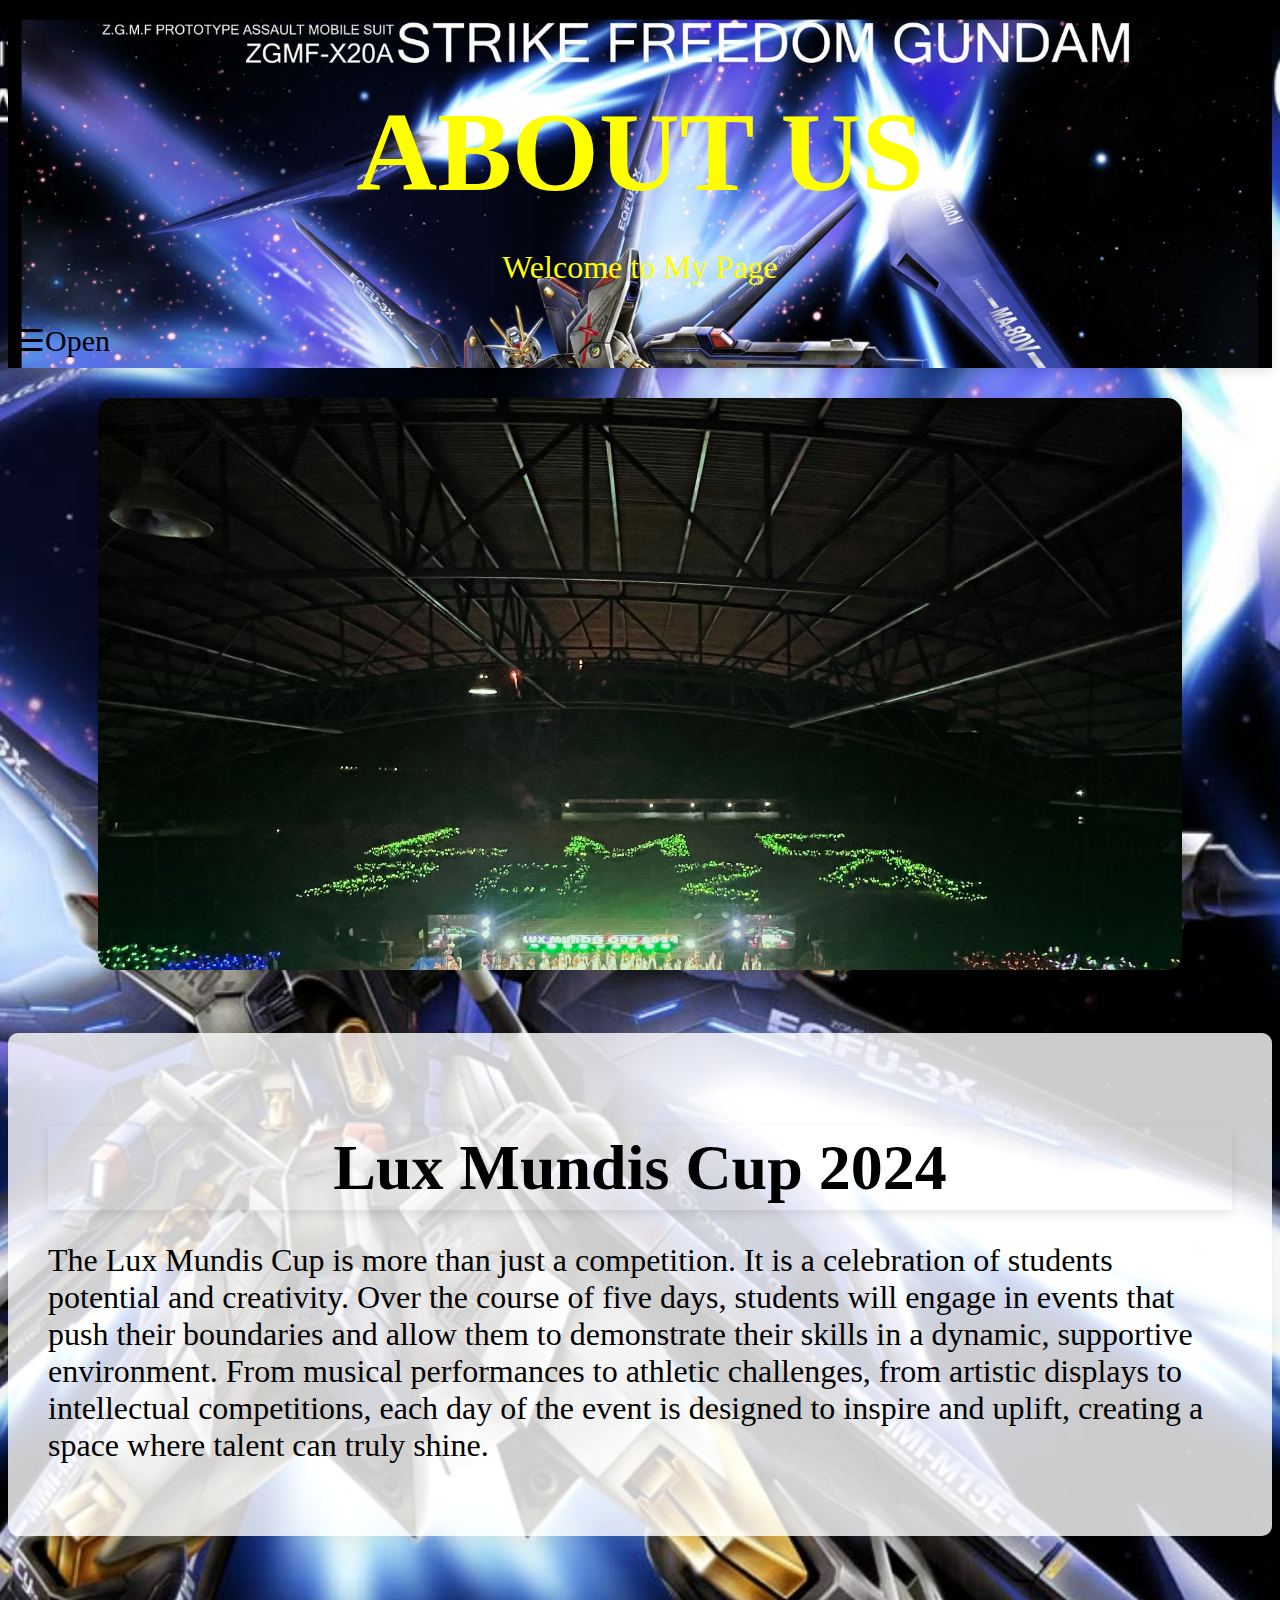
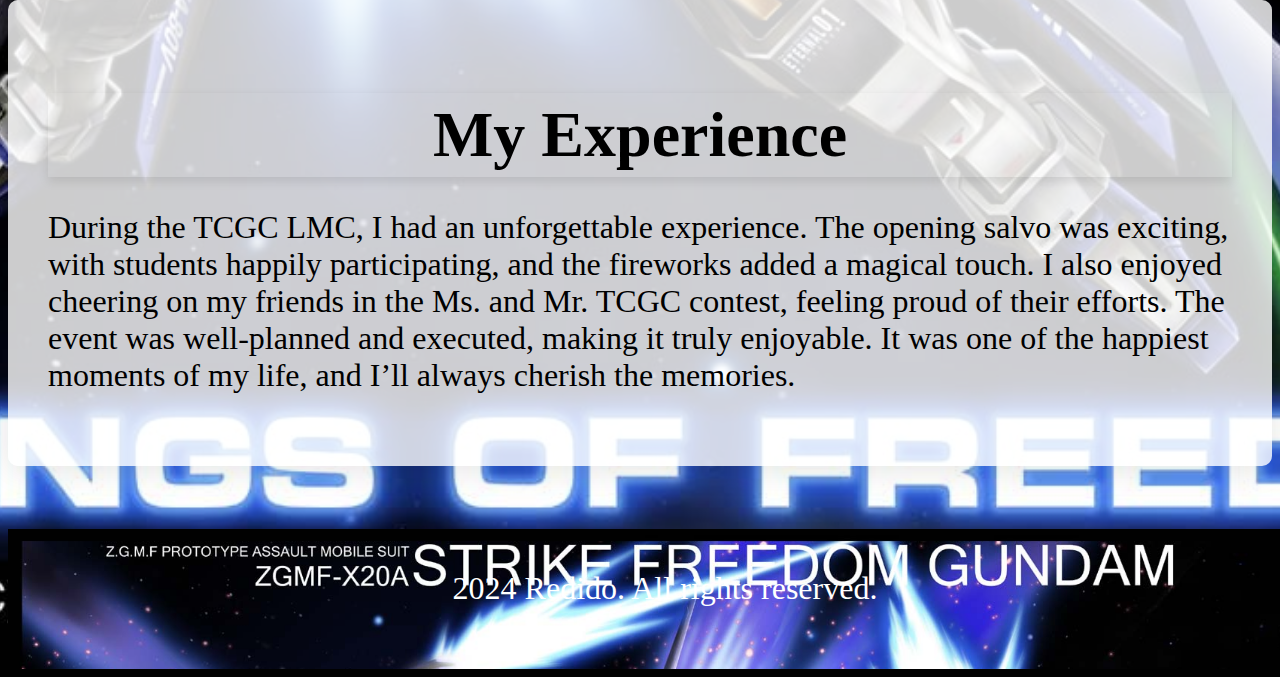
<file: index3.html>
<!DOCTYPE html>
<html>
<head>
    <link rel="stylesheet" href="mrx2.css">
    <script src="logout.js"></script>
    <script src="opennav.js"></script>
    <header>
        <h1>ABOUT US</h1>
        <p>Welcome to My Page</p>
        <div id="mySidenav" class="sidenav">
          <a href="javascript:void(0)" class="closebtn" onclick="closeNav()">&times;</a>
          <a href="index2.html">Home</a>
          <a href="index3.html">About</a>
          <a href="index4.html">Gallery</a>
          <li><a onclick="checker()" class="logout">Logout</a></li>&nbsp&nbsp&nbsp
        </div>
        <div id="main">
          <span onclick="openNav()">&#9776;Open</span>
        </div>
    </header>
    <div class="pic">
    </div>
</head>
<body>
  <div class="title-container1">
    <h2>Lux Mundis Cup 2024</h2>
    <p>   The Lux Mundis Cup is more than just a competition. It is a celebration of students potential and creativity. Over the course of five days, students will engage in events that push their boundaries and allow them to demonstrate their skills in a dynamic, supportive environment. From musical performances to athletic challenges, from artistic displays to intellectual competitions, each day of the event is designed to inspire and uplift, creating a space where talent can truly shine.</p>
  </div>
  <div class="title-container2">
    <h2>My Experience</h2>
    <p>During the TCGC LMC, I had an unforgettable experience. The opening salvo was exciting, with students happily participating, and the fireworks added a magical touch. I also enjoyed cheering on my friends in the Ms. and Mr. TCGC contest, feeling proud of their efforts. The event was well-planned and executed, making it truly enjoyable. It was one of the happiest moments of my life, and I’ll always cherish the memories.</p>
  </div>
</body>
<footer>
  <p>2024 Redido. All rights reserved.</p>
</footer>
</file>
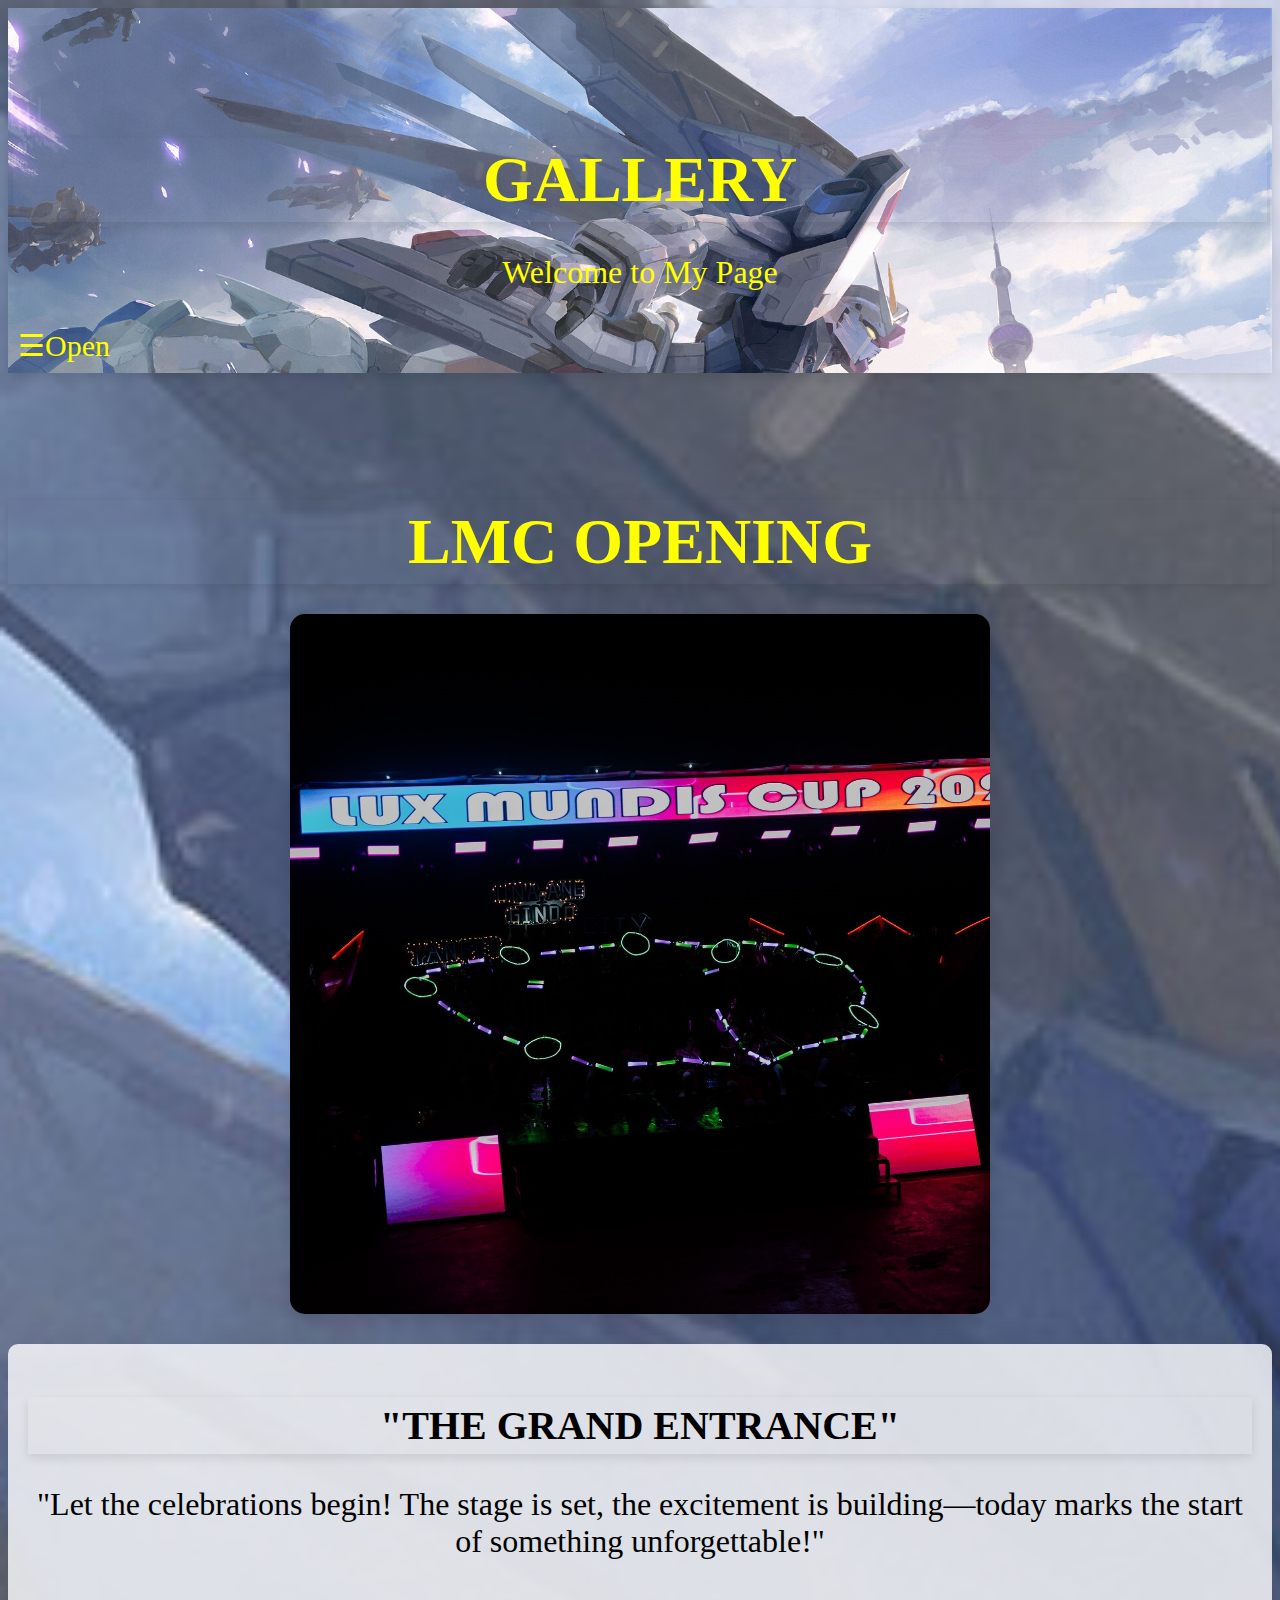
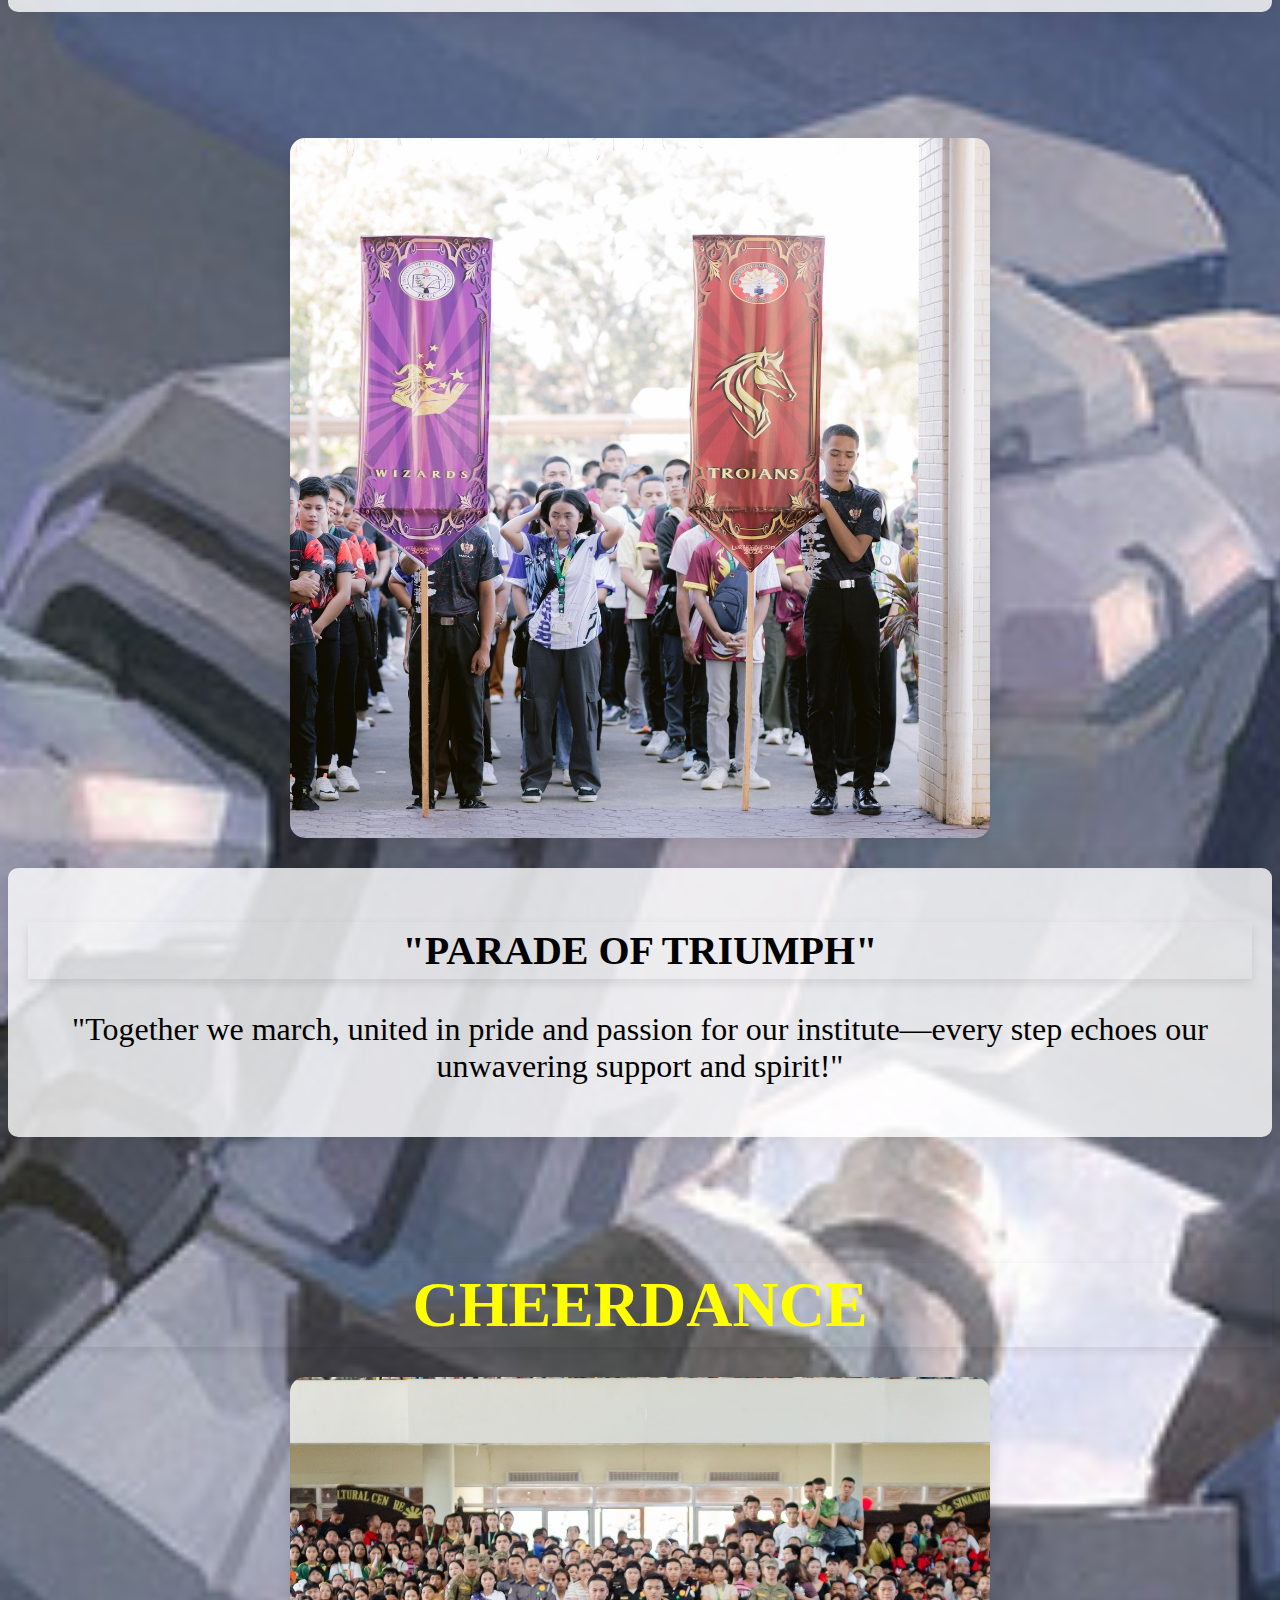
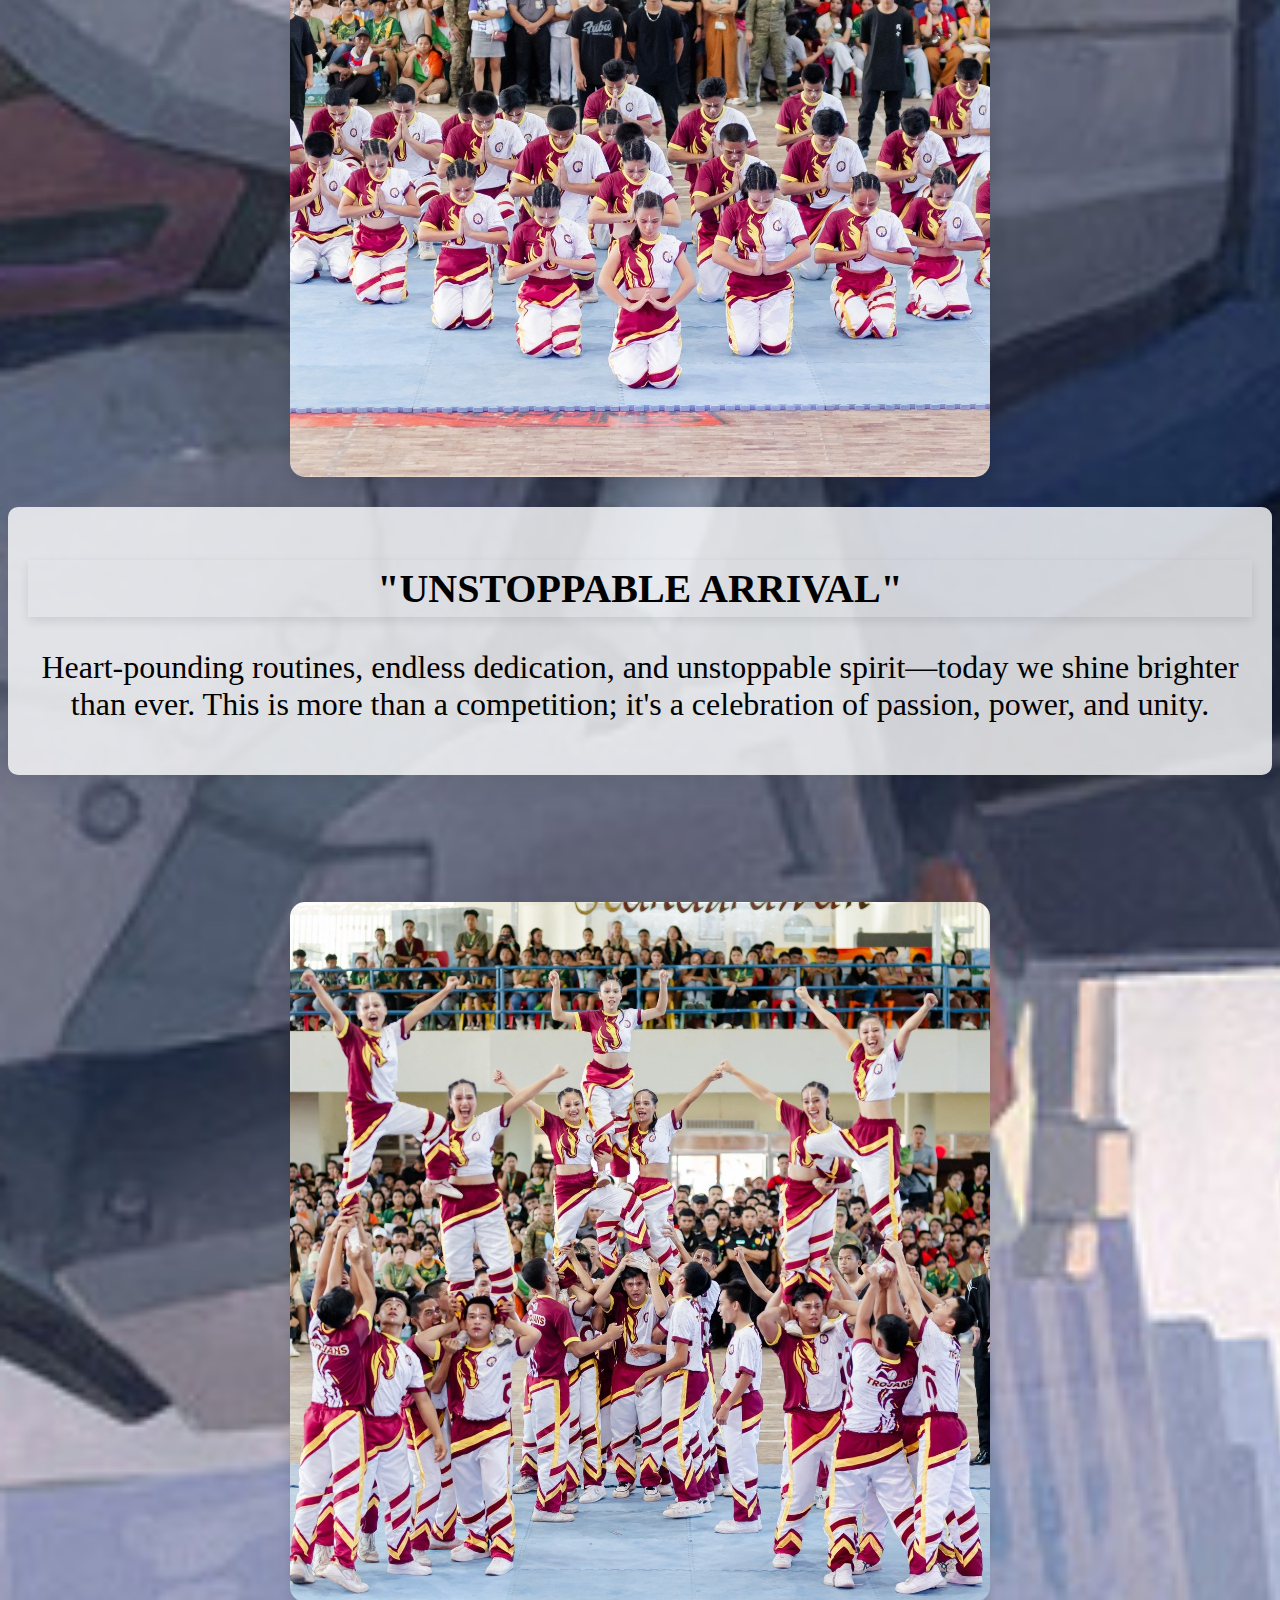
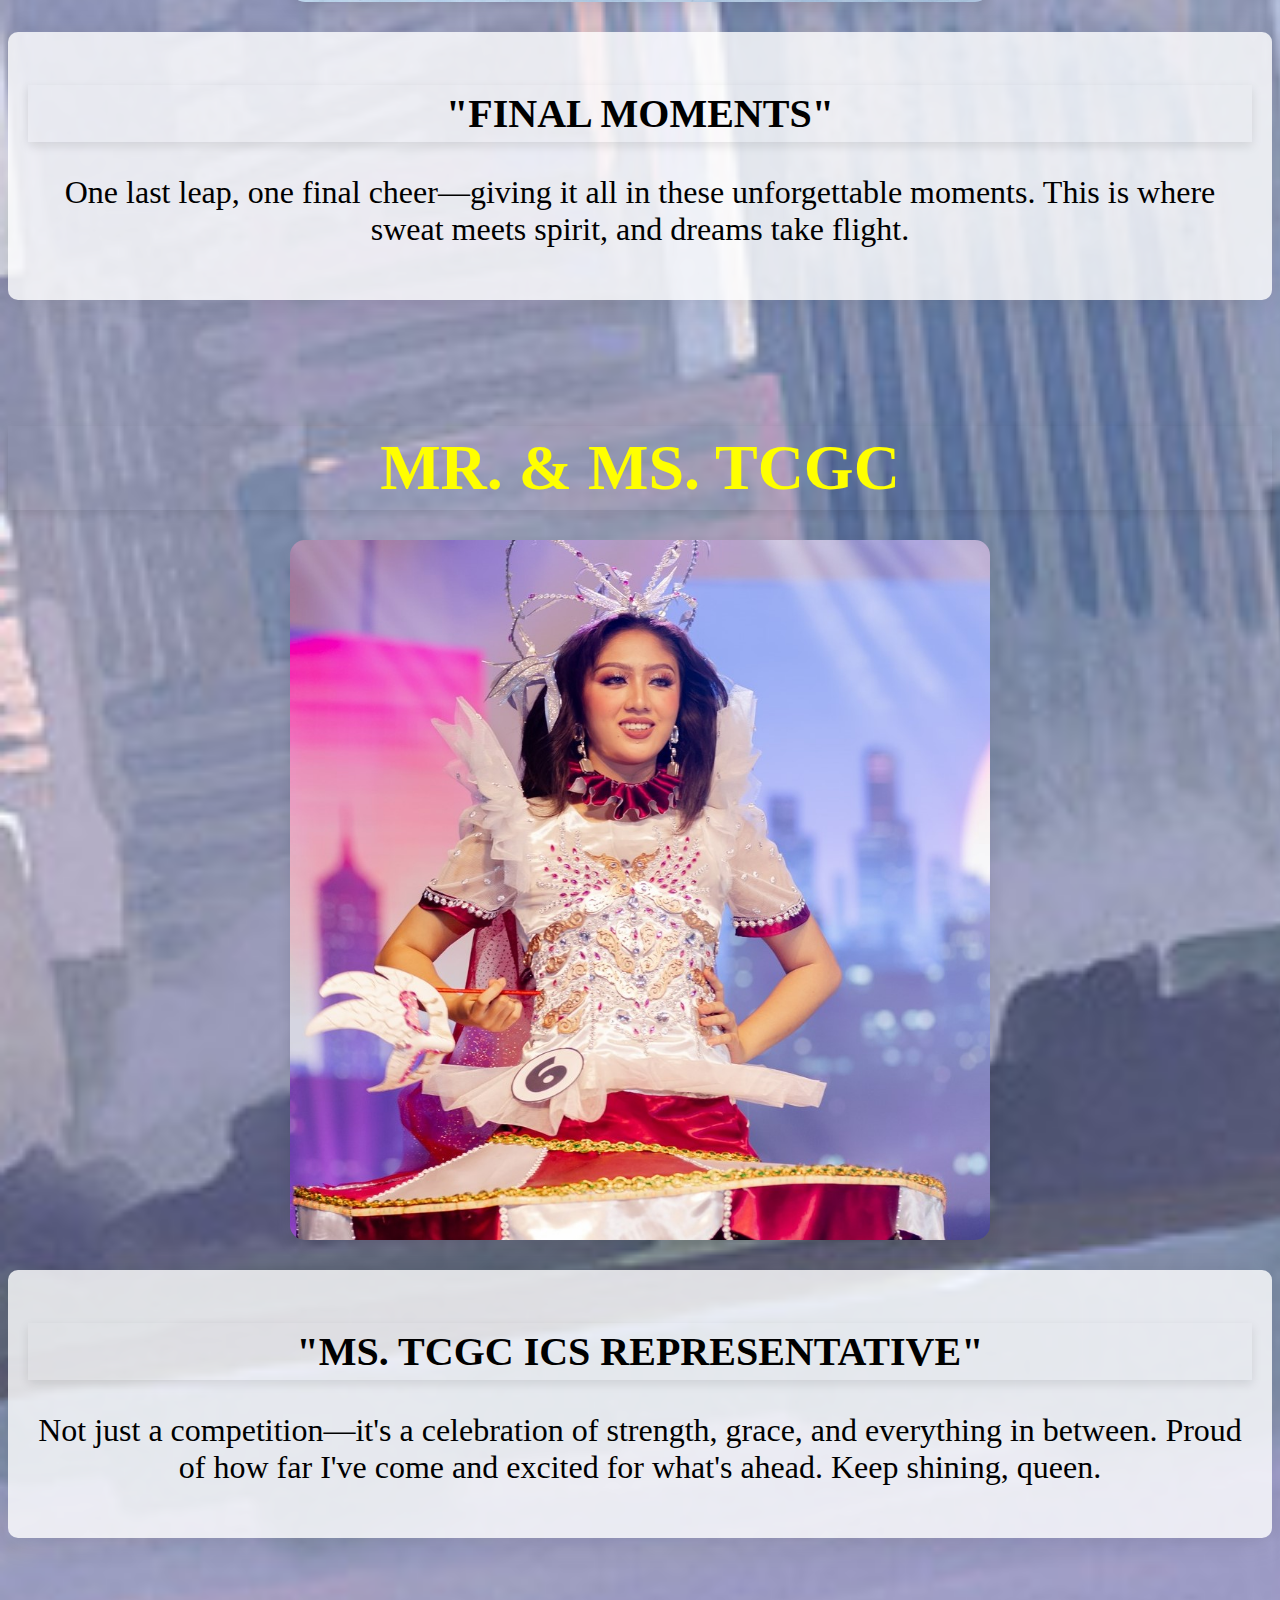
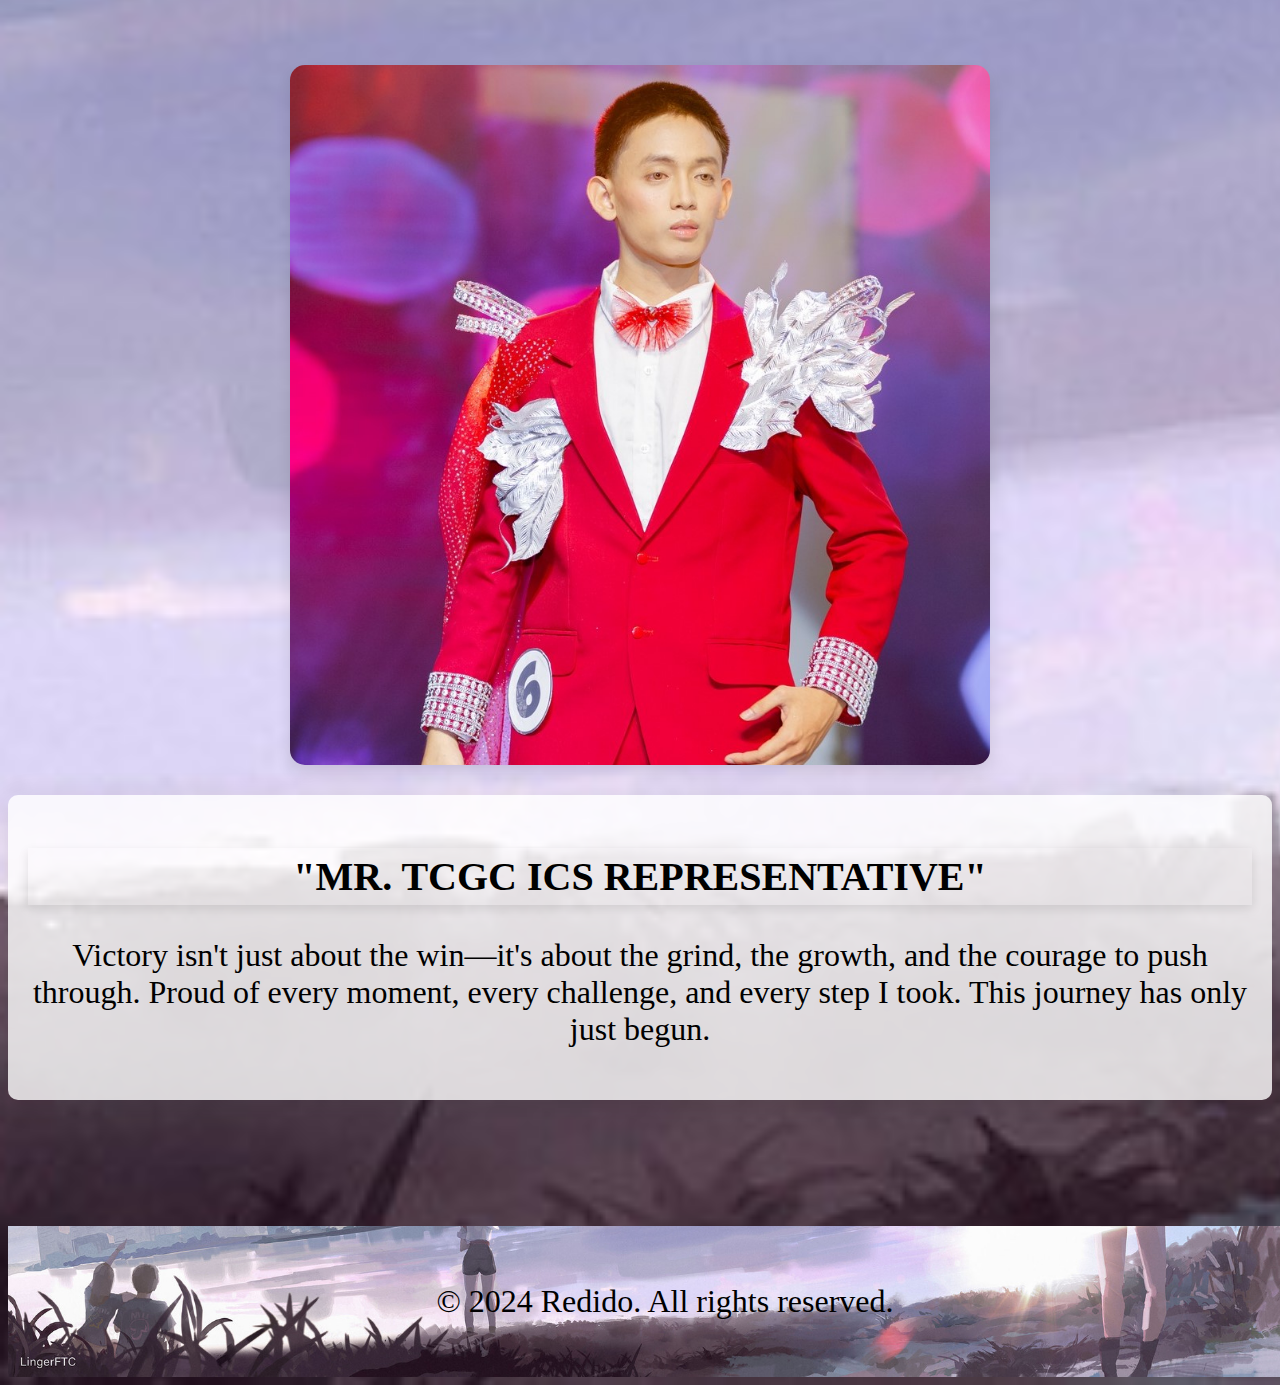
<file: index4.html>
<!DOCTYPE html>
<html>
<head>
    <link rel="stylesheet" href="mrx3.css">
    <script src="logout.js"></script>
    <script src="opennav.js"></script>
    <header>
        <h1>GALLERY</h1>
        <p>Welcome to My Page</p>
    </div>
    <div id="mySidenav" class="sidenav">
        <a href="javascript:void(0)" class="closebtn" onclick="closeNav()">&times;</a>
        <a href="index2.html">Home</a>
        <a href="index3.html">About</a>
        <a href="index4.html">Gallery</a>
        <li><a onclick="checker()" class="logout">Logout</a></li>&nbsp&nbsp&nbsp
    </div>
    <div id="main">
        <span onclick="openNav()">&#9776;Open</span>
    </div>
    </div>
    </header>
</head>
<body>
<h1>LMC OPENING</h1>
<div class="container1">
</div>
<div class="box">
  <h2>"THE GRAND ENTRANCE"</h2>
<p>"Let the celebrations begin! The stage is set, the excitement is building—today marks the start of something unforgettable!"</P>
</div>
    <div class="container2">
</div>
<div class="box">
  <h2>"PARADE OF TRIUMPH"</h2>
    <p>"Together we march, united in pride and passion for our institute—every step echoes our unwavering support and spirit!"</p>
</div>
<div class="l2">
<h1>CHEERDANCE</h1>
<div class="container3">
    </div>
    <div class="box">
    <h2>"UNSTOPPABLE ARRIVAL"</h2>
    <p>Heart-pounding routines, endless dedication, and unstoppable spirit—today we shine brighter than ever. This is more than a competition; it's a celebration of passion, power, and unity.</p>
    </div>
    <div class="container4">
</div>
<div class="box">
<h2>"FINAL MOMENTS"</h2>
<p>One last leap, one final cheer—giving it all in these unforgettable moments. This is where sweat meets spirit, and dreams take flight.</p>
</div>
<div class="l3">
<h1>MR. & MS. TCGC</h1>
<div class="container5">
    </div>
    <div class="box">
      <h2>"MS. TCGC ICS REPRESENTATIVE"</h2>
    <p>Not just a competition—it's a celebration of strength, grace, and everything in between. Proud of how far I've come and excited for what's ahead. Keep shining, queen.</p>
  </div>
    <div class="container6">
</div>
<div class="box">
<h2>"MR. TCGC ICS REPRESENTATIVE"</h2>
    <p>Victory isn't just about the win—it's about the grind, the growth, and the courage to push through. Proud of every moment, every challenge, and every step I took. This journey has only just begun.</p>
</div>
</body>
<footer>
<p>&copy; 2024 Redido. All rights reserved.</p>
</footer>
</html>
</file>
<file: mrx2.css>
header {
  background-image: url("50790.jpg");
  background-repeat: no-repeat;
  background-size: cover;
  color: yellow;
  text-align: center;
  padding: 5px;
  box-shadow: 0 4px 10px rgba(0, 0, 0, 0.1);
  animation: slideIn 2s linear;
  animation-name: example1;
 animation-duration: 4s;
 animation-iteration-count:infinite;

  }
    header h1 {
        font-size: 7rem;
        margin-bottom: 10px;
    }
  body h2 {
  font-size: 4rem;
  margin-bottom: 10px;
  color: black;
  text-align: center;
  padding: 5px;
  box-shadow: 0 4px 10px rgba(0, 0, 0, 0.1);
  animation: slideIn 2s linear;
  
  }
    header p {
        font-size: 2rem;
        font-weight: lighter;
        animation: slideIn 1s ease-in-out;
        
    
    }
    body p {
      font-size: 2rem;
      font-weight: lighter;
      animation: slideIn 1s ease-in-out;
    
  }


  .sidenav {
    height: 100%;
    width: 0;
    position: fixed;  
    z-index: 1;
    top: 0;
    left: 0;
    background-image: url("50790.jpg");
    background-repeat: repeat-y;
    background-size: cover;
    overflow-x: hidden;
    transition: 0.5s;
    padding-top: 60px;
    margin:left;
    
  }
  
  .sidenav a {
    padding: 8px 8px 8px 32px;
    text-decoration: none;
    font-size: 40px;
    color: black;
    display: block;
    transition: 0.3s;
    margin:left;
    
  }
  
  .sidenav a:hover {
    color: blue;
  }
  
  .sidenav .closebtn {
    position: absolute;
    top: 0;
    right: 25px;
    font-size: 45px;
    margin-left: 50px;
    margin:left;
    color:white;
    
  }
  
  #main {
    transition: margin-left .5s;
    padding:5px;
    color:black;
    font-size:30px;
    width:5%;
    margin-right: 100%;
    animation-name: example2;
    animation-duration: 4s;
    animation-iteration-count:infinite;
    
    
    
    
  }
  
  @media screen and (max-height: 200px) {
    .sidenav {padding-top: 15px;}
    .sidenav a {font-size: 18px;}
  }
   
      .title-container1 {
        background-color: rgba(255, 255, 255, 0.8);
        border-radius: 10px;
        padding: 40px;
        box-shadow: 0px 4px 30px rgba(0, 0, 0, 0.1);
        animation: fadeIn 2s ease-in-out;
        margin-top: 5%;
          animation-name: example2;
  animation-duration: 4s;
  animation-iteration-count:infinite;
        
      }
      .title-container2 {
        background-color: rgba(255, 255, 255, 0.8);
        border-radius: 10px;
        padding: 40px;
        box-shadow: 0px 4px 30px rgba(0, 0, 0, 0.1);
        animation: fadeIn 2s ease-in-out;
        margin-top: 5%;
          animation-name: example2;
  animation-duration: 4s;
  animation-iteration-count:infinite;
        
      }
     body {
      background-image: url("50790.jpg");
      background-repeat: no-repeat;
      background-position: center;
      background-size:cover;
  
     }
      
      footer p {
        font-size: 2rem;
        color: white;
        margin-top: 10px;
        font-weight: 500;
        line-height: 1.5;
      }
      @keyframes slideIn {
        0% {
          transform: translateY(-30px);
          opacity: 0;
        }
        100% {
          transform: translateY(0);
          opacity: 1;
        }
      }
      @keyframes fadeIn {
        0% {
          opacity: 0;
        }
        100% {
          opacity: 1;
        }
      }
       @keyframes fadeIn {
        0% {
          opacity: 0;
        }
        100% {
          opacity: 1;
        }
      }
      @keyframes example {
        0%   {background-color:red; left:0px; top:0px;}
      25%  {background-color:yellow; left:200px; top:0px;}
      50%  {background-color:blue; left:200px; top:200px;}
      75%  {background-color:green; left:0px; top:200px;}
      100% {background-color:red; left:0px; top:0px;}
        }
        @keyframes example2 {
          0%   {border:groove 10px red; left:0px; top:0px;}
        25%  {border:groove 10px yellow; left:200px; top:0px;}
        50%  {border:groove 10px blue; left:200px; top:200px;}
        75%  {border:groove 10px green; left:0px; top:200px;}
        100% {border:groove 10px red; left:0px; top:0px;}
          }
    
        @keyframes example1 {
       
          0%  {color:black; left:200px; top:0px;}
            25%  {color:yellow; left:200px; top:200px;}
            50%  {color:black; left:200px; top:200px;}
          75%  {color:yellow; left:0px; top:200px;}
          100% {color:black; left:0px; top:0px;}
            }
            @keyframes example3 {
       
              0%  {color:black; left:200px; top:0px;}
                25%  {color:white; left:200px; top:200px;}
                50%  {color:black; left:200px; top:200px;}
              75%  {color:white; left:0px; top:200px;}
              100% {color:black; left:0px; top:0px;}
                }
      .red {
        text-align: right;
        font-size:30px;
        font-family:Broadway;
        animation: slideIn 2s ease-in-out;
        background-color: red;
   animation-name: example;
   animation-duration: 4s;
   animation-iteration-count:infinite;
      }
   
    
    .pic {
    width:80vw;
    height:40vw;
    margin: 30px auto;
    background-image: url("lmcpic.jpg");
    background-repeat: no-repeat;
    background-size: cover;
    padding: 30px;
    border-radius: 15px;
    box-shadow: 0 8px 15px rgba(0, 0, 0, 0.1);
    
    font-size: 40px;
    animation: slideIn 1s ease-in-out;
    animation-direction: reverse;
    
  
}
    

footer {
  text-align: center;
    padding: 25px;
    background-image: url("50790.jpg");
    background-repeat: no-repeat;
    background-size: cover;
    color: white;
    font-size: 20px;
    position: relative;
    bottom: 0;
    width: 100%;
    animation: fadeIn 2s ease-in-out;
    margin-top: 5%;
}
</file>
<file: mrx3.css>
header {
  background-image: url("1275942.jpg");
  background-repeat: no-repeat;
  background-size: cover;
  color: yellow;
  text-align: center;
  padding: 5px;
  box-shadow: 0 4px 10px rgba(0, 0, 0, 0.1);
  animation: slideIn 2s linear;
  animation-name: example1;
 animation-duration: 4s;
 animation-iteration-count:infinite;}
  header h1 {
      font-size: 5rem;
      margin-bottom: 10px;}
  header p {
      font-size: 2rem;
      font-weight: lighter;}
body {
  background-image: url("1275942.jpg");
  background-repeat: no-repeat;
  background-position: center;
  background-size:cover;}
footer {
text-align: center;
padding: 25px;
background-image: url("1275942.jpg");
background-repeat: no-repeat;
background-size: cover;
color: black;
font-size: 20px;
position: relative;
bottom: 0;
width: 100%;
animation: fadeIn 2s ease-in-out;
background-position: bottom;
margin-top:10%;}
.sidenav {
  height: 100%;
  width: 0;
  position: fixed;  
  z-index: 1;
  top: 0;
  left: 0;
  background-image: url("1275942.jpg");
  background-repeat: repeat-y;
  background-size: cover;
  overflow-x: hidden;
  transition: 0.5s;
  padding-top: 60px;
  margin:left;}
.sidenav a {
  padding: 8px 8px 8px 32px;
  text-decoration: none;
  font-size: 25px;
  color: black;
  display: block;
  transition: 0.3s;
  margin:left;}
.sidenav a:hover {
  color: blue;}
.sidenav .closebtn {
  position: absolute;
  top: 0;
  right: 25px;
  font-size: 36px;
  margin-left: 50px;
  margin:left;
  color:white;}
#main {
  transition: margin-left .5s;
  padding:5px;
  color:yellow;
  font-size:30px;
  width:5%;
  margin-right: 100%;
  animation-name: example2;
  animation-duration: 4s;
  animation-iteration-count:infinite;}
@media screen and (max-height: 200px) {
  .sidenav {padding-top: 15px;}
  .sidenav a {font-size: 18px;}}
body h1 {
  font-size: 3rem;
  margin-bottom: 10px;
  text-align: center;
  margin-top:10%;}
  body h1 {
    font-size: 4rem;
    color: yellow;
    text-align: center;
    padding: 5px;
    box-shadow: 0 4px 10px rgba(0, 0, 0, 0.1);
    animation: slideIn 2s linear;
    animation-name: example1;
   animation-duration: 4s;
   animation-iteration-count:infinite;}
    body h2 {
      font-size: 2.5rem;
    margin-bottom: 10px;
    color: black;
    text-align: center;
    padding: 5px;
    box-shadow: 0 4px 10px rgba(0, 0, 0, 0.1);
    animation: fadeIn 4s linear;}
body p {
  font-size: 2rem;
  font-weight: lighter;
  text-align:center;}
.container1 {
width: 50vw;
height:50vw;
margin: 30px auto;
background-image: url("tcgcpic5.jpg");
background-repeat: no-repeat;
background-size: cover;
padding: 30px;
border-radius: 15px;
box-shadow: 0 8px 15px rgba(0, 0, 0, 0.1);
font-size: 40px;
animation: slideIn 1s ease-in-out;
animation-direction: reverse; }
.container2 {
width: 50vw;
height:50vw;
margin: 30px auto;
background-image: url("tcgcpic6.jpg");
background-repeat: no-repeat;
background-size: cover;
padding: 30px;
border-radius: 15px;
box-shadow: 0 8px 15px rgba(0, 0, 0, 0.1);
font-size: 40px;
animation: slideIn 1s ease-in-out;
animation-direction: reverse;
margin-top:10%;}
.container3 {
width: 50vw;
height:50vw;
margin: 30px auto;
background-image: url("tcgcpic3.jpg");
background-repeat: no-repeat;
background-size: cover;
padding: 30px;
border-radius: 15px;
box-shadow: 0 8px 15px rgba(0, 0, 0, 0.1);
font-size: 40px;
animation: slideIn 1s ease-in-out;
animation-direction: reverse;}
.container4 {
width: 50vw;
height:50vw;
margin: 30px auto;
background-image: url("tcgcpic4.jpg");
background-repeat: no-repeat;
background-size: cover;
padding: 30px;
border-radius: 15px;
box-shadow: 0 8px 15px rgba(0, 0, 0, 0.1);
font-size: 40px;
animation: slideIn 1s ease-in-out;
animation-direction: reverse;
margin-top:10%;}
.container5 {
width: 50vw;
height:50vw;
margin: 30px auto;
background-image: url("tcgcpic2.jpg");
background-repeat: no-repeat;
background-size: cover;
padding: 30px;
border-radius: 15px;
box-shadow: 0 8px 15px rgba(0, 0, 0, 0.1);
font-size: 40px;
animation: slideIn 1s ease-in-out;
animation-direction: reverse;.
margin-top:10%;}
.container6 {
width: 50vw;
height:50vw;
margin: 30px auto;
background-image: url("tcgcpic1.jpg");
background-repeat: no-repeat;
background-size: cover;
padding: 30px;
border-radius: 15px;
box-shadow: 0 8px 15px rgba(0, 0, 0, 0.1);
font-size: 40px;
animation: slideIn 1s ease-in-out;
animation-direction: reverse;
margin-top:10%;}
.box {
background-color: rgba(255, 255, 255, 0.8);
        border-radius: 10px;
        padding: 20px;
        box-shadow: 0px 4px 30px rgba(0, 0, 0, 0.1);
        animation: fadeIn 2s ease-in-out;
          animation-name: example2;
  animation-duration: 4s;
  animation-iteration-count:infinite;}
@keyframes example {
  0%   {background-color:red; left:0px; top:0px;}
25%  {background-color:yellow; left:200px; top:0px;}
50%  {background-color:blue; left:200px; top:200px;}
75%  {background-color:green; left:0px; top:200px;}
100% {background-color:red; left:0px; top:0px;}}
  @keyframes example2 {
    0%   {border:groove 10px red; left:0px; top:0px;}
  25%  {border:groove 10px yellow; left:200px; top:0px;}
  50%  {border:groove 10px blue; left:200px; top:200px;}
  75%  {border:groove 10px green; left:0px; top:200px;}
  100% {border:groove 10px red; left:0px; top:0px;}}
  @keyframes example1 {
    0%  {color:black; left:200px; top:0px;}
      25%  {color:yellow; left:200px; top:200px;}
      50%  {color:black; left:200px; top:200px;}
    75%  {color:yellow; left:0px; top:200px;}
    100% {color:black; left:0px; top:0px;}}
      @keyframes example3 {
        0%  {color:black; left:200px; top:0px;}
          25%  {color:white; left:200px; top:200px;}
          50%  {color:black; left:200px; top:200px;}
        75%  {color:white; left:0px; top:200px;}
        100% {color:black; left:0px; top:0px;}}
</file>
